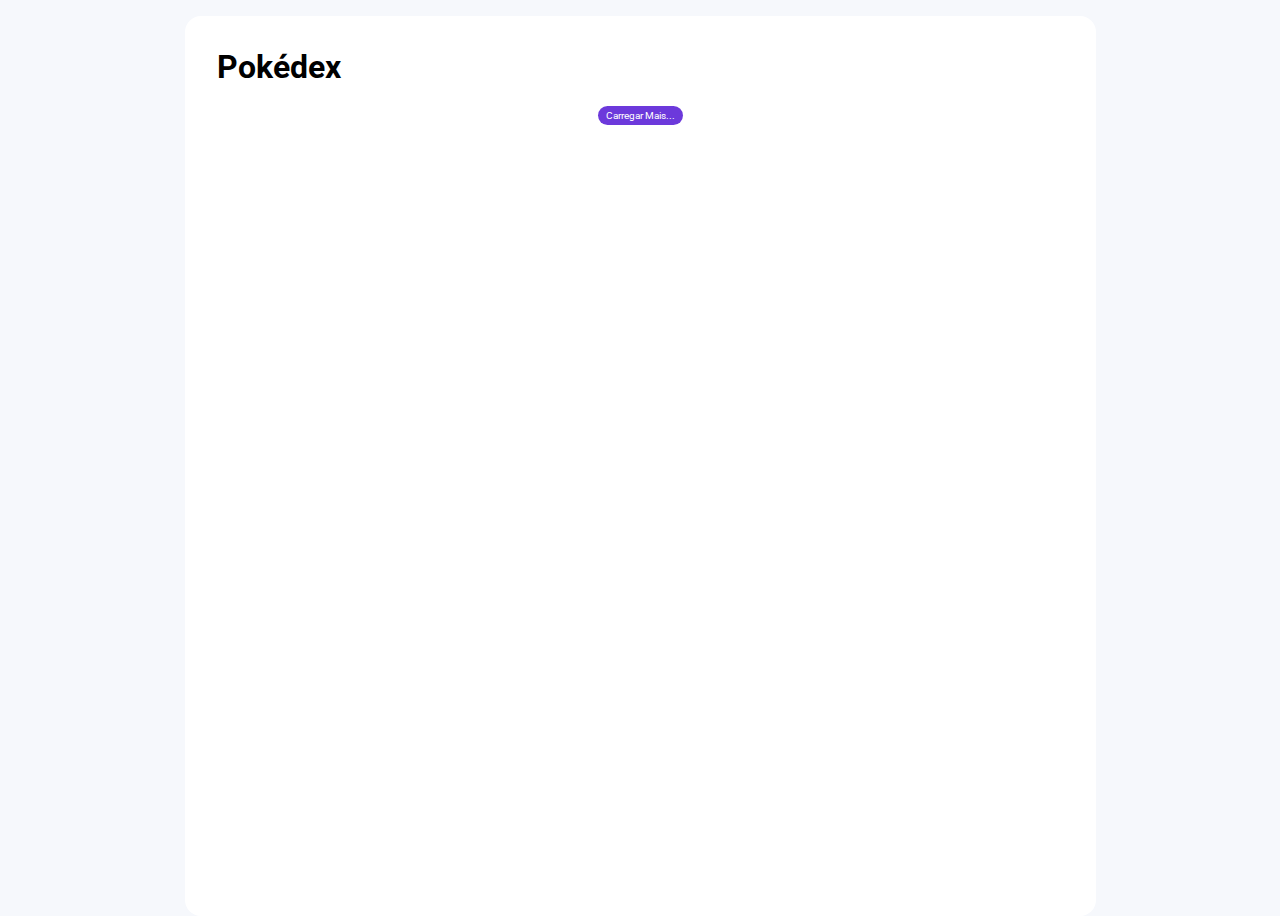
<file: index.html>
<!DOCTYPE html>
<html lang="pt-BR">
  <head>
      <meta charset="UTF-8" />
    <link rel="stylesheet" href="./assets/style/reset.css" />
    <link rel="stylesheet" href="./assets/style/pokedex.css" />
    <link rel="stylesheet" href="./assets/style/style.css" />
    <meta name="viewport" content="width=device-width, initial-scale=1.0" />
    <title>Pokédex</title>
  </head>

  <body>
    <section class="content">
      <h1>Pokédex</h1>
      <ol id="pokemonList" class="pokemons">
        <!-- <li class="pokemon">
          <span class="number"> </span>
          <span class="name"> </span>

          <div class="detail">
            <ol class="types">
              <li class="type"></li>
              <li class="type"></li>
            </ol>
            <img src=" " alt=" " />
          </div>
        </li> -->
      </ol>

      <div class="pagination">
      <button id="loadMoreButton" type="button">
        Carregar Mais...
      </button>
    </div>

    </section>

    <script src="./assets/script/pokeAPI.js" defer></script>
    <script src="./assets/script/pokemonModel.js" defer></script>
    <script src="./assets/script/script.js" defer></script>
  </body>
</html>
</file>
<file: assets/style/pokedex.css>
.normal {
  background-color: #a6a877;
}

.grass {
  background-color: #77c850;
}

.fire {
  background-color: #ee7f30;
}

.water {
  background-color: #678fee;
}

.electric {
  background-color: #f7cf2e;
}

.ice {
  background-color: #98d5d7;
}

.ground {
  background-color: #dfbf69;
}

.flying {
  background-color: #a98ff0;
}

.poison {
  background-color: #a040a0;
}

.fighting {
  background-color: #bf3029;
}

.psychic {
  background-color: #f65687;
}

.dark {
  background-color: #725847;
}

.rock {
  background-color: #b8a137;
}

.bug {
  background-color: #a8b720;
}

.ghost {
  background-color: #6e5896;
}

.steel {
  background-color: #b9b7cf;
}

.dragon {
  background-color: #6f38f6;
}

.fairy {
  background-color: #f9aec7;
}

.pokemon .detail img {
  max-width: 100%;
  height: 80px;
  width: 80px;
}

.pokemons {
  list-style: none;
  padding: 0;
  margin: 0;
  display: grid;
  grid-template-columns: 1fr;
}

@media screen and (min-width: 380px) {
  .pokemons {
    grid-template-columns: 1fr 1fr;
  }
}

@media screen and (min-width: 576px) {
  .pokemons {
    grid-template-columns: 1fr 1fr 1fr;
  }
}

@media screen and (min-width: 911px) {
  .pokemons {
    grid-template-columns: 1fr 1fr 1fr 1fr;
  }
}
.pokemon {
  display: flex;
  flex-direction: column;
  margin: 0.5rem;
  padding: 1rem 0.5rem;
  color: #ffffff;
  border-radius: 1rem;
}

.pokemon .detail {
  display: flex;
  flex-direction: row;
  align-items: center;
  justify-content: space-between;
}

.pokemon .detail .types {
  padding: 0;
  margin: 0;
  list-style: none;
}

.pokemon .detail .types .type {
  color: #fff;
  padding: 0.25rem;
  margin: 0.25rem;
  font-size: 0.825rem;
  border-radius: 1rem;
  filter: brightness(1.1);
  text-align: center;
}

.pokemon .number {
  font-size: 0.825rem;
  text-align: right;
  color: black;
  opacity: 0.4;
}

.pokemon .name {
  font-weight: bold;
  text-transform: capitalize;
  color: #fff;
  margin-bottom: 0.25rem;
}

.pagination {
  display: flex;
  flex-direction: row;
  justify-content: center;
  align-items: center;
  width: 100%;
  padding: 1rem;
}

#loadMoreButton {
    font-size: 0.625rem;
    color: #fff;
    margin: 0.25rem 0rem;
    padding: 0.25rem 0.5rem;
    background-color: #6c39db;
    border: none;
    border-radius: 1rem;
}
</file>
<file: assets/style/style.css>
.content {
    padding: 2rem;
    background-color: #ffffff;
    min-height: 100vh;
}

@media screen and (min-width: 911px) {
    .content {
        max-width: 911px;
        height: auto;
        margin: 1rem auto;
        border-radius: 1rem;
    }

}

body{
    background-color: #f6f8fc;
}


.content h1 {
    margin: 0;
}
</file>
